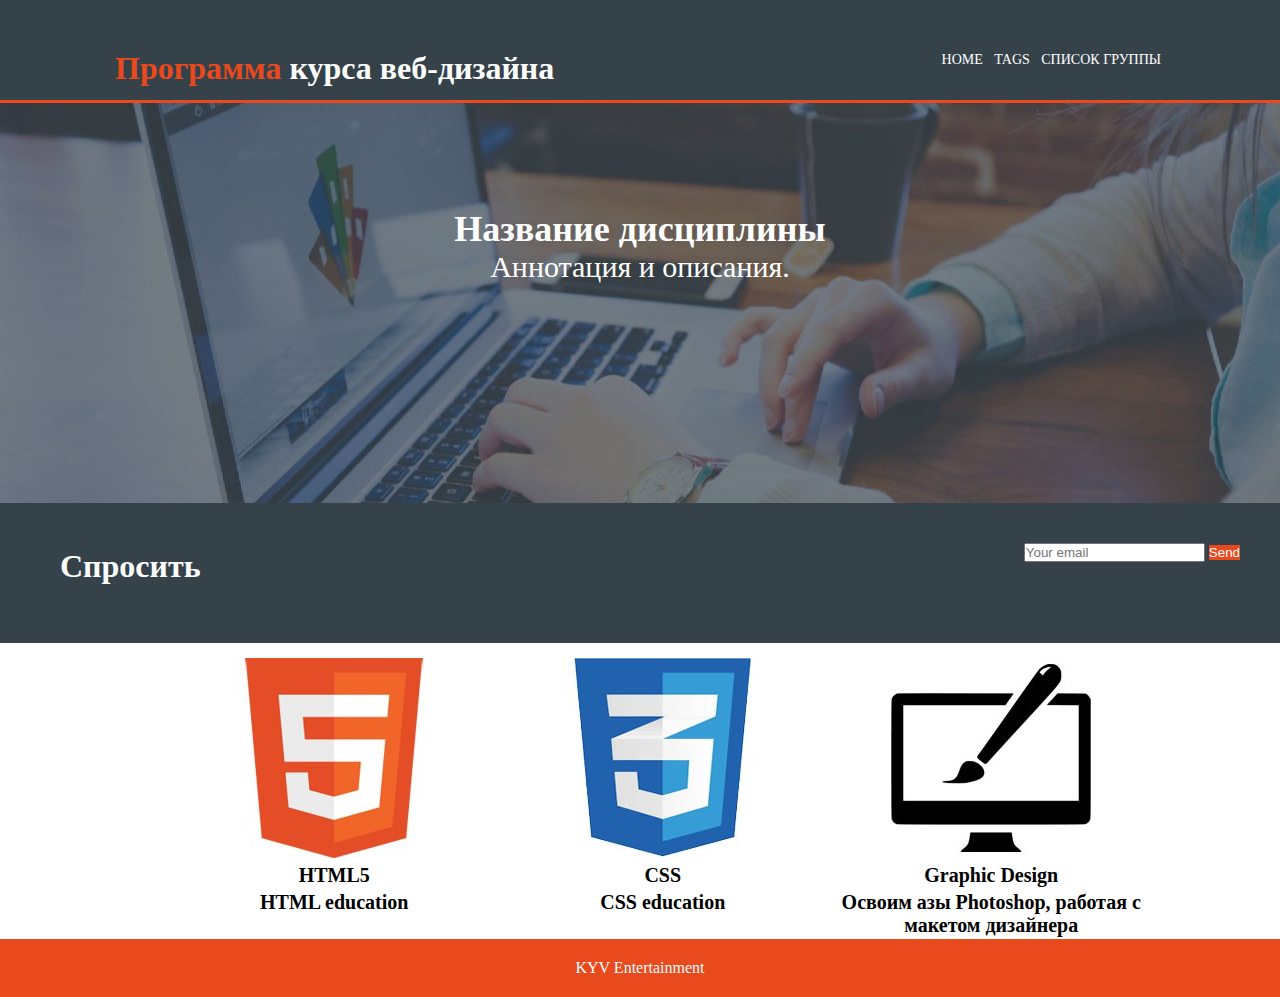
<file: index.html>
﻿<!DOCTYPE html>
<html>
	<head>
		<meta charset="utf8">
		<meta name="viewport" content=width=device-width">
		<meta name="description" content="test">
		<meta name="keywords" content="test">
		<meta name="author" content"KYV">
		<title>Test site</title>
			<link  href="css/kyv.css" rel="stylesheet">
			</head>
	<body>
		<header>
			<div class="container">
				<div id="branding">
					<h1 class="text"><span> Программа </span> курса веб-дизайна</h1>
				</div>
				<nav class="ssil">
					<ul >	
						<li class="current"> <a href= "index.html"> Home </a></li>
						<li> <a href= "page1.html"> Tags </a></li>
						<li> <a href= "page2.html"> Список группы </a></li>
					</ul>
				</nav>	
			</div>	
		</header>
		<section id="showcase">
			<div class="container1">
				
				<h1>Название дисциплины</h1>
				<p>Аннотация и описания. </p>
			</div>
		</section>
		<section id="newsletter">
			<div class="container2">
				<h1 >Спросить</h1>
				<form class="form"s> 
					<input class="vvod" type="email" placeholder="Your email">
					<button class="button" type="submit">Send</button>
				</form>
			</div>	
		</section>
		<section id="boxes">
				<div class="box">
					<img src=images/logo_html.png alt="html">
					<h2> HTML5 </h2>
					<h2> HTML education </h2>
				</div>
				<div class="box">
					<img src=images/logo_css.jpg alt="html">
					<h2> CSS </h2>
					<h2> CSS education </h2>
				</div>	
				<div class="box">
					<img src=images/logo_brush.jpg alt="html">
					<h2> Graphic Design </h2>
					<h2> Освоим азы Photoshop, работая с макетом дизайнера </h2>
				</div>
		</section>
		<footer>
			<p>KYV Entertainment</p>
		</footer>
	</body>
</html>
</file>
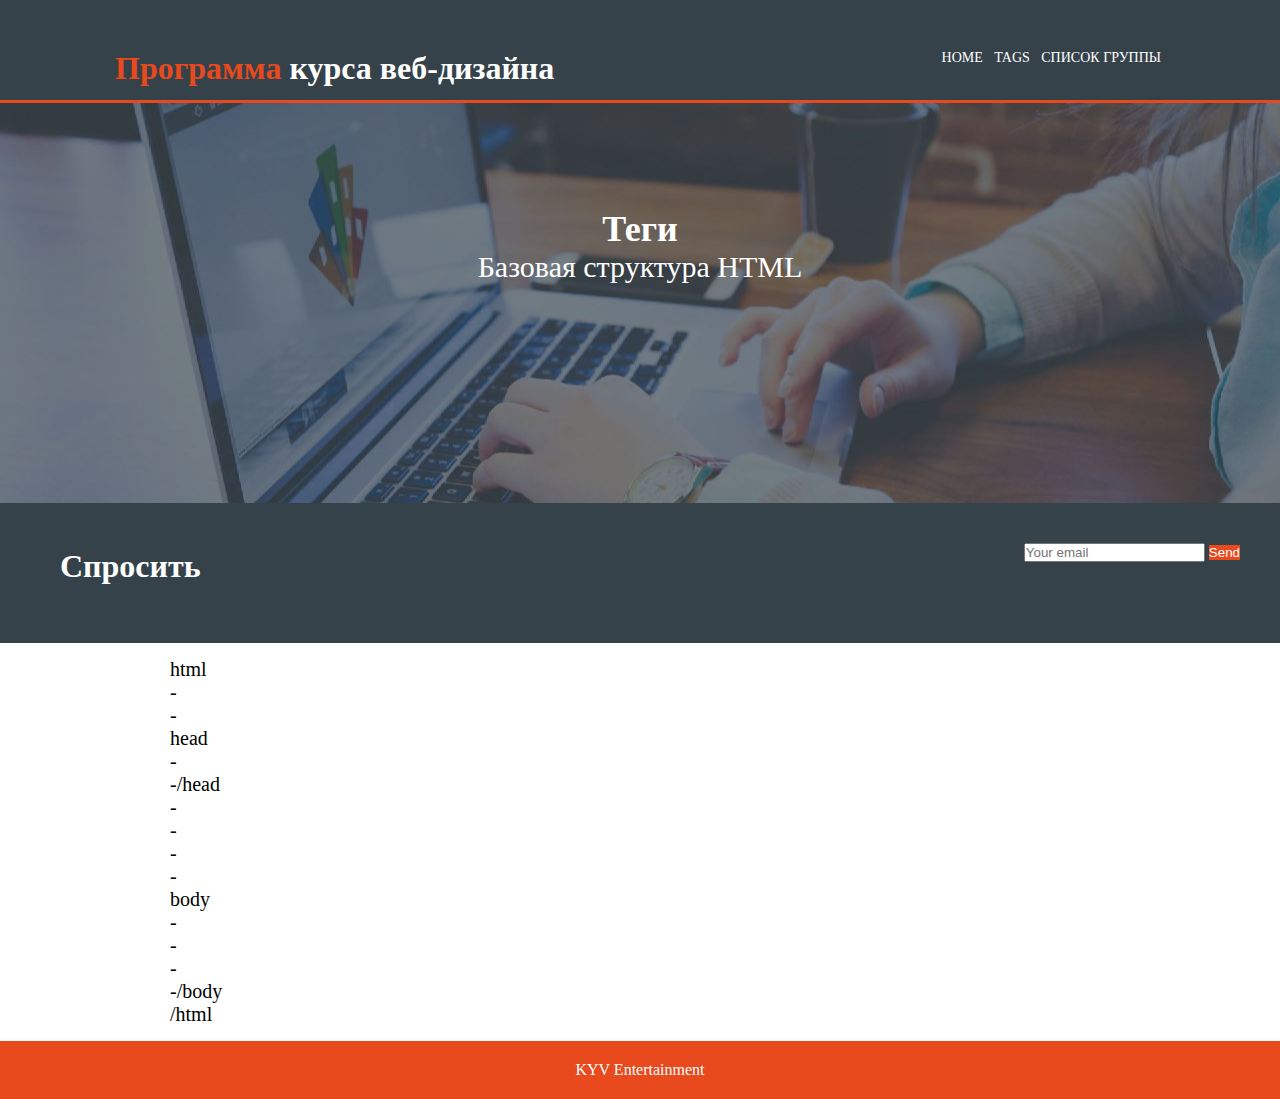
<file: page1.html>
<html>
  <head>
    <title>Компьютерная графика и веб-дизайн</title>
    <link  href="css/kyv.css" rel="stylesheet">
  </head>
    <body>

			<header>
					<div class="container">
						<div id="branding">
							<h1 class="text"><span> Программа </span> курса веб-дизайна</h1>
						</div>
						<nav class="ssil">
							<ul >	
								<li class="current"> <a href= "index.html"> Home </a></li>
								<li> <a href= "page1.html"> Tags </a></li>
								<li> <a href= "page2.html"> Список группы </a></li>
							</ul>
						</nav>	
					</div>	
				</header>


	  <main>
			<section id="showcase">
					<div class="container1">
						
						<h1>Теги </h1>
						<p>Базовая структура HTML</p>
					</div>
				</section>
				<section id="newsletter">
						<div class="container2">
							<h1 >Спросить</h1>
							<form class="form"s> 
								<input class="vvod" type="email" placeholder="Your email">
								<button class="button" type="submit">Send</button>
							</form>
						</div>	
					</section>

	    <section id="boxes">
	      <p>html<p>
	      <p>--head<p>
	      <p>--/head<p>
	      <p>----body<p>
	      <p>----/body<p>		
	      <p>/html<p>
	    </section>
	  </main>

	  <footer>
		<p>KYV Entertainment</p>
	  </footer>
        
    </body>
</html>
</file>
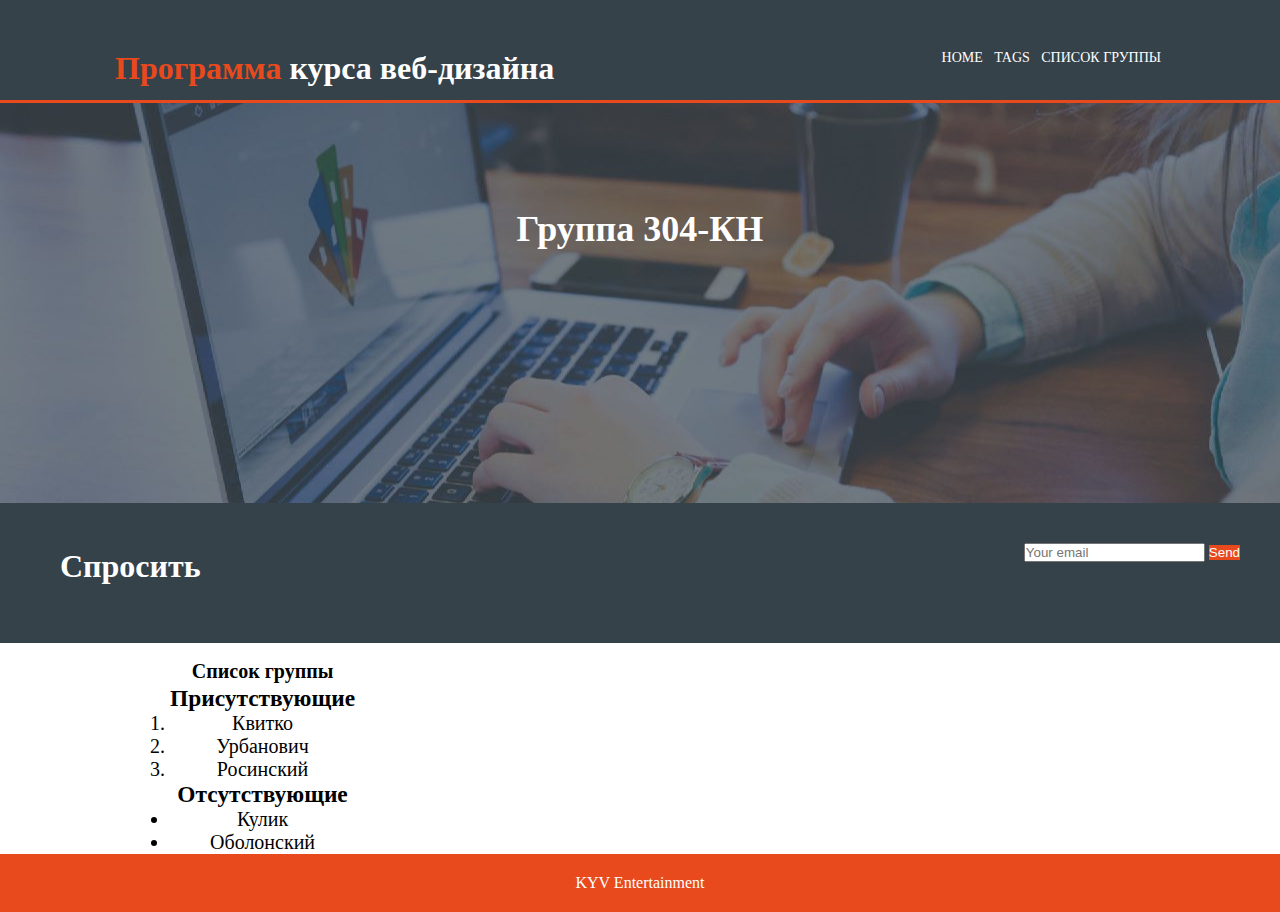
<file: page2.html>
<html>
  <head>
    <title>Компьютерная графика и веб-дизайн</title>
    <link  href="css/kyv.css" rel="stylesheet">
  </head>
    <body>

			<header>
					<div class="container">
						<div id="branding">
							<h1 class="text"><span> Программа </span> курса веб-дизайна</h1>
						</div>
						<nav class="ssil">
							<ul >	
								<li class="current"> <a href= "index.html"> Home </a></li>
								<li> <a href= "page1.html"> Tags </a></li>
								<li> <a href= "page2.html"> Список группы </a></li>
							</ul>
						</nav>	
					</div>	
				</header>


	  <main>
			<section id="showcase">
					<div class="container1">
						
						<h1>Группа 304-КН</h1>
					
					</div>
				</section>

				<section id="newsletter">
						<div class="container2">
							<h1 >Спросить</h1>
							<form class="form"s> 
								<input class="vvod" type="email" placeholder="Your email">
								<button class="button" type="submit">Send</button>
							</form>
						</div>	
					</section>

	    <section id="boxes">
	      <div class="box2">
	      	<h2>Cписок группы</h2>
	      	  <h3>Присутствующие</h3>
	      	  <ol>
	      		<li>Квитко</li>
	      		<li>Урбанович</li>
	      		<li>Росинский</li>
	      	</ol>
	      	  <h3>Отсутствующие</h3>
	      	  <ul>
	      		<li>Кулик</li>
	      		<li>Оболонский</li>
	      	  </ul>
	      </div>
	    </section>
	  </main>

	  <footer>
		<p>KYV Entertainment</p>
	  </footer>
        
    </body>
</html>
</file>
<file: css/kyv.css>
*{
		margin: 0;
		padding: 0;
	}
    header {
		color: white;
		border-bottom: solid 3px #e8491d;
		height: 70px;
		padding: 15px;
		background-color: #35424a;
	  }
    
	.ssil ul li {
		list-style: none;
		display: inline;
	}
    .ssil {
		float: right;
		text-transform: uppercase;
	}
	.ssil ul {
		padding-right: 100px;
		padding-top: 35px;
		
	}
	.ssil ul li a {
		padding: 4px;
		color: white;
		font-size: 14px;
		text-decoration: none;
			}
	.ssil ul li a:hover {
		color: red;
	}		
	.text {
		color: white;
		float: left;
		margin-left: 100px;
		margin-top: 35px;
		
	}
	.text span {
		color: #E8491D;
	}
	#showcase h1 {
		color:white;
		font-size: 36px;
		text-align: center;
		padding-top: 105px;
	}
	#showcase p {
		text-align: center;
		color: white;
		font-size: 30px;
		
	}
	.form {
		padding-top:20px;
		padding-right:20px;
		float:right;
	}
	.button {
		color:white;
		background-color: #E8491D;
		border: none;
	}
	#newsletter h1 {
		float:left;
		padding-left:40px;
		padding-top: 25px;
		color:white;
	
	}
	#newsletter {
		height: 100px;
		background: #35424A;
		color: white;
		background-color: #35424a;
		padding: 20px;
		clear: both;
	}
	
	#boxes {
		background-color: white;
	float: center;
	text-align: center;
	clear: both;	
	padding: 15px;
	padding-left: 170px;
	}

	#boxes p {
		
		font-size: 20px;
		padding-right: 1100px;
	
	}
	#boxes h2 {
		font-size: 20px;
	padding: 2px;
	}
	.box {
		width: 30%;
		float: left;
			}
	.box2 {
		float: left;
		font-size: 20px;
	}		
	

		footer {
		background-color: #e8491d;
  padding: 20px;
  text-align: center;
  clear: both;
  color: white;
		
	}
		
		

	#showcase {
		background-image: url('../images/showcase.jpg'); 
  background-position: center center;  
  margin: 0px;
  height: 400px;
  text-align: center;
  color: white;
	}
	
	@media(max-width: 768px) {
    header #branding,
    header nav,
    header nav li,
    #newsletter h1,
    #newsletter form,
    #boxes .box,
    article#main-col,
    aside#sidebar {
      float: none;
      text-align: center;
      width: 100%;
    }
    header{
      padding-bottom: 25%;
    }
    #showcase h1{
	  margin-top: 0%;
	  
    }
    #newsletter button, .quote button {
      display: block;
      width: 100%;
    } }
</file>
